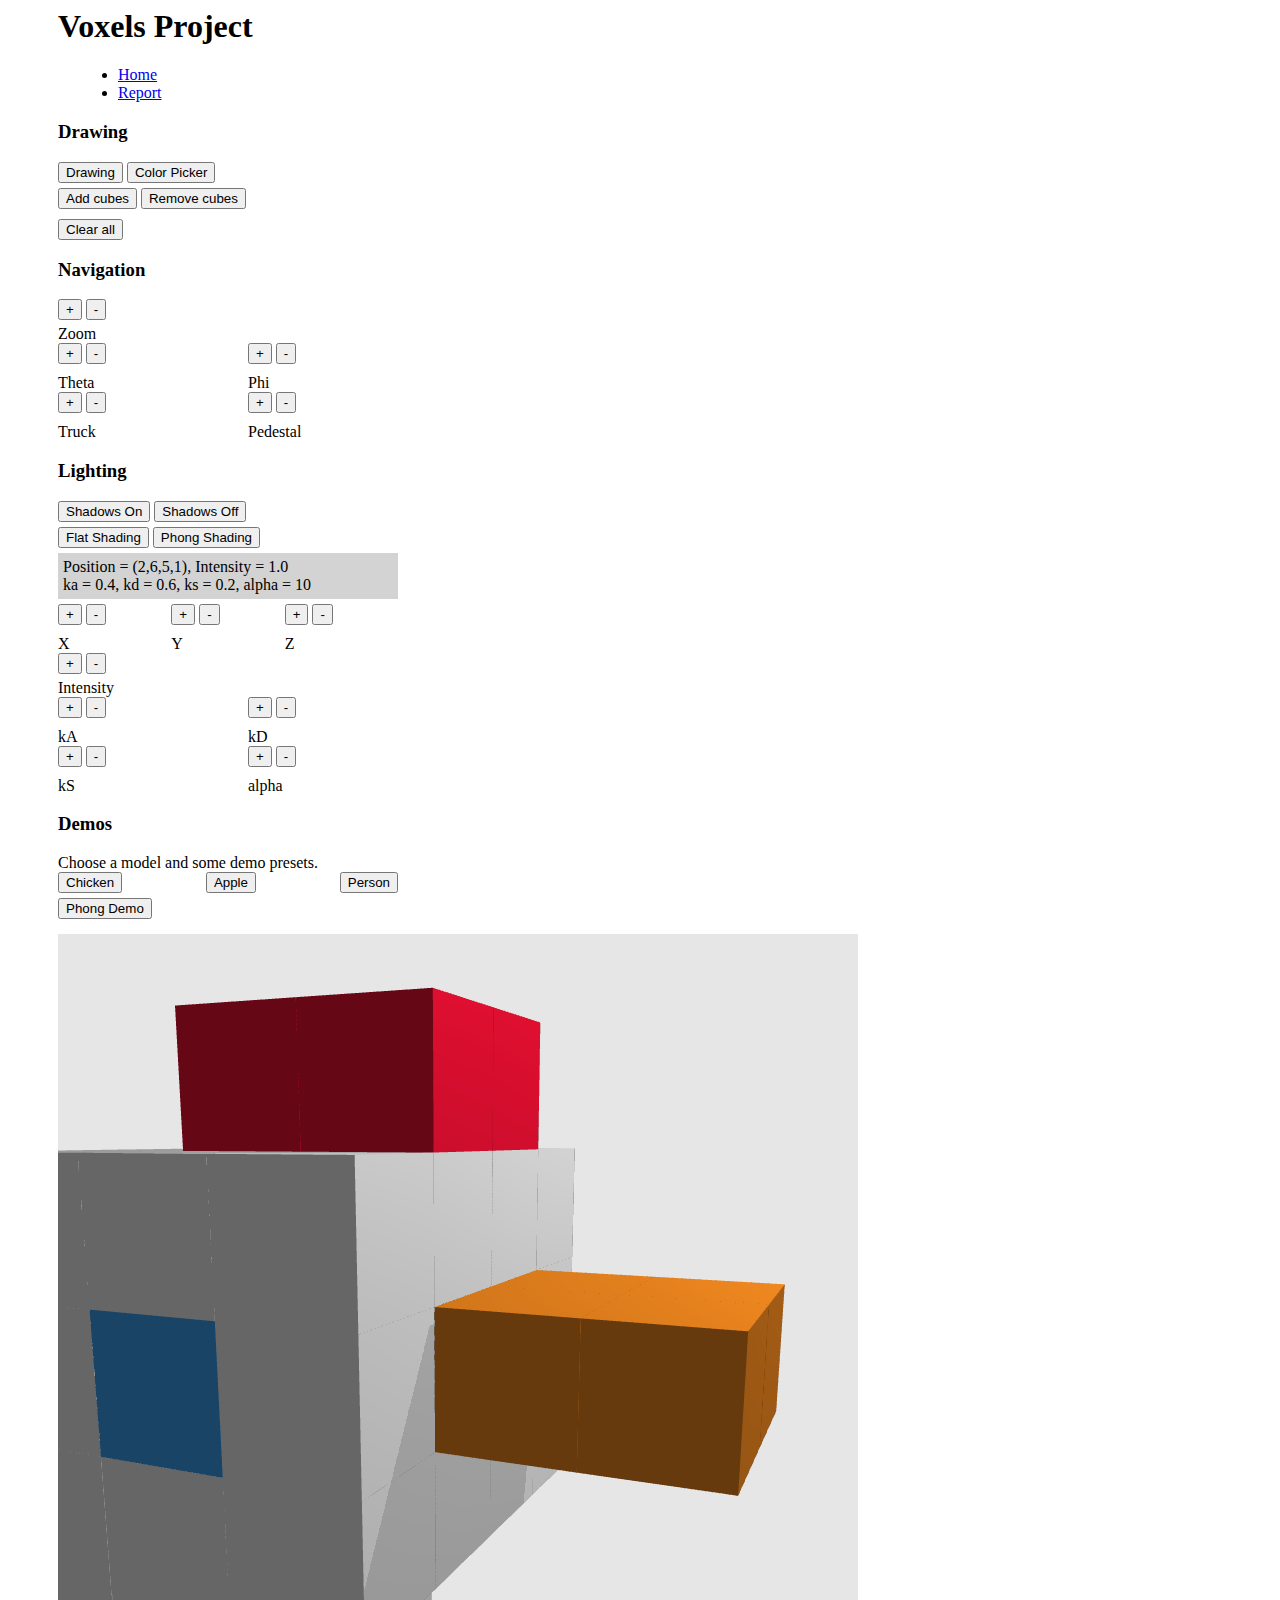
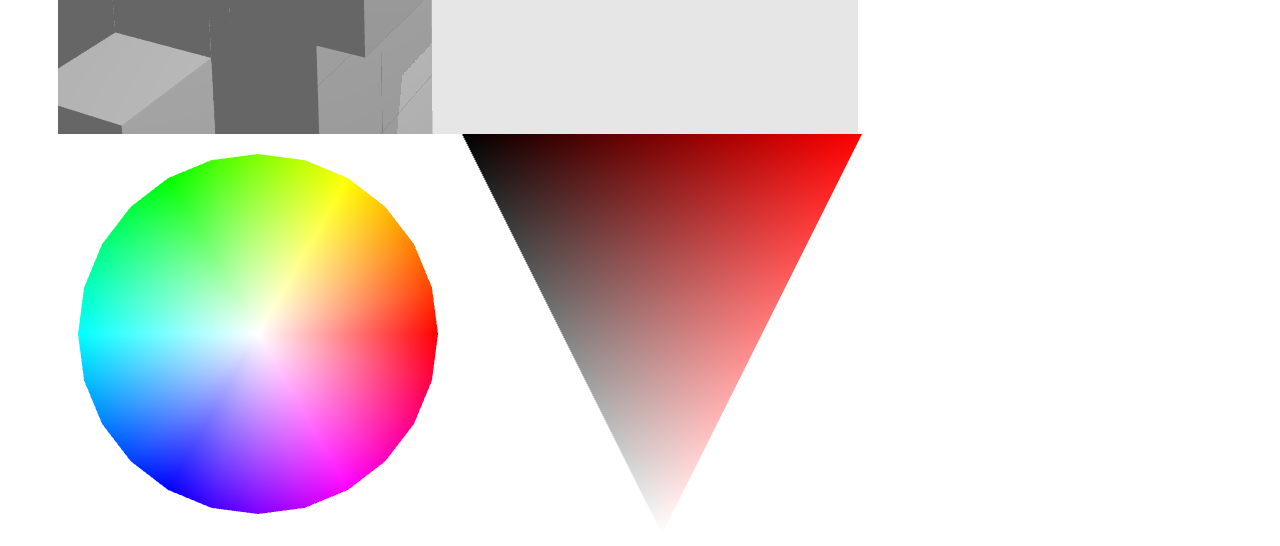
<file: index.html>
<html>
<head>
  <title>Voxels Project</title>
  <meta name="description" content="HTML5">
  <meta charset="UTF-8">
  <link rel="stylesheet" href="https://stackpath.bootstrapcdn.com/bootstrap/4.1.3/css/bootstrap.min.css" integrity="sha384-MCw98/SFnGE8fJT3GXwEOngsV7Zt27NXFoaoApmYm81iuXoPkFOJwJ8ERdknLPMO" crossorigin="anonymous">
  <link rel="stylesheet" href="style.css">
  <link rel="shortcut icon" href="favicon.png" type="image/x-icon">
  <link rel="icon" href="favicon.png" type="image/x-icon">
  <script type="text/javascript" src="commons/webgl-utils.js"></script>
  <script type="text/javascript" src="commons/initShaders.js"></script>
  <script type="text/javascript" src="commons/MV.js"></script>
  <script type="text/javascript" src="examples.js"></script>
  <script type="text/javascript" src="helpers.js"></script>
  <script type="text/javascript" src="main.js"></script>
  <script type="text/javascript" src="shadow.js"></script>
  <script type="text/javascript" src="cubeMethods.js"></script>
  <script type="text/javascript" src="scene.js"></script>

  <script type="text/javascript" src="colorpicker.js"></script>
  <script type="text/javascript" src="interactions.js"></script>

  <script id="vertex-shader-base" type="x-shader/x-vertex">
    attribute vec4 vPosition;
    attribute vec4 vColor;
    uniform mat4 u_ProjectionMatrix;
    uniform mat4 u_ViewMatrix;
    uniform mat4 u_ModelMatrix;

    varying vec4 fColor;
    void main()
    {
    gl_Position = u_ProjectionMatrix * u_ViewMatrix * u_ModelMatrix * vPosition;
    gl_PointSize = 20.0;
    fColor = vColor;
    }
  </script>

  <script id="fragment-shader-base" type="x-shader/x-fragment">
  precision mediump float;
  varying vec4 fColor;

  void main()
  {
    gl_FragColor = fColor;
  }
  </script>

  <script id="vertex-shader-shading" type="x-shader/x-vertex">
    attribute vec4 vPosition;
    attribute vec3 vNormal;
    attribute vec4 vColor;

    uniform mat4 u_ProjectionMatrix;
    uniform mat4 u_ViewMatrix;
    uniform mat4 u_ModelMatrix;
    uniform mat3 u_NormalMatrix;
    uniform vec4 light_position;

    varying vec4 fColor;
    varying vec3 N, L, E;

    uniform mat4 u_MvpMatrixFromLight;
    varying vec4 v_PositionFromLight;

    void main()
    {
      gl_Position = u_ProjectionMatrix * u_ViewMatrix * u_ModelMatrix * vPosition;
      vec3 pos = (u_ViewMatrix * u_ModelMatrix * vPosition).xyz;
      N = normalize(u_NormalMatrix * vNormal);
      vec3 light = (u_ViewMatrix * u_ModelMatrix * light_position).xyz;
      L = light_position.w == 0.0 ? normalize(light) : normalize(light - pos); // directional or point light
      E = normalize(-pos);
      fColor = vColor;
      v_PositionFromLight = u_MvpMatrixFromLight * vPosition;
    }
  </script>

  <script id="fragment-shader-shading" type="x-shader/x-fragment">
    precision mediump float;
    varying vec4 fColor;
    varying vec3 N, L, E;

    uniform sampler2D u_ShadowMap;
    varying vec4 v_PositionFromLight;

    uniform float intensity;
    uniform float kd;
    uniform float ka;
    uniform float ks;
    uniform float alpha;

    float unpackDepth(const in vec4 rgbaDepth)
    {
      const vec4 bitShift = vec4(1.0, 1.0/256.0, 1.0/(256.0 * 256.0), 1.0/(256.0 * 256.0 * 256.0));
      float depth = dot(rgbaDepth, bitShift);
      return depth;
    }

    void main()
    {
      vec3 Nfrag = normalize(N);
      vec3 Efrag = normalize(E);
      vec3 Lfrag = normalize(L);
      vec3 H = normalize(Lfrag + Efrag);

      float diffuse = kd * max(dot(Nfrag, Lfrag), 0.0) * intensity;
      float ambient = ka;
      float specular = ks * pow(max(dot(Nfrag, H), 0.0), alpha) * intensity;

      // Shadow map
      vec3 shadowCoord = (v_PositionFromLight.xyz/v_PositionFromLight.w) / 2.0 + 0.5;
      vec2 texCoord = vec2(shadowCoord.x, shadowCoord.y);
      vec4 rgbaDepth = texture2D(u_ShadowMap, texCoord);
      float depth = unpackDepth(rgbaDepth);
      float visibility = (shadowCoord.z > depth + 0.0015) ? 0.7 : 1.0;

      gl_FragColor = fColor * (ambient + diffuse * visibility + specular * visibility);
      gl_FragColor.a = 1.0;
    }
  </script>

  <script id="vertex-shader-shadow" type="x-shader/x-vertex">
    attribute vec4 vPosition;
    uniform mat4 u_ProjectionMatrix;
    uniform mat4 u_ViewMatrix;
    uniform mat4 u_ModelMatrix;

    void main()
    {
      gl_Position = u_ProjectionMatrix * u_ViewMatrix * u_ModelMatrix * vPosition;
    }
  </script>

  <script id="fragment-shader-shadow" type="x-shader/x-fragment">
    precision mediump float;
    void main()
    {
      const vec4 bitShift = vec4(1.0, 256.0, 256.0 * 256.0, 256.0 * 256.0 * 256.0);
      const vec4 bitMask = vec4(1.0/256.0, 1.0/256.0, 1.0/256.0, 0.0);
      vec4 rgbaDepth = fract(gl_FragCoord.z * bitShift);
      rgbaDepth -= rgbaDepth.gbaa * bitMask;
      gl_FragColor = rgbaDepth;
    }
  </script>

  <script id="vertex-shaderC" type="x-shader/x-vertex">
    attribute vec4 vPositionC;

    attribute vec4 vertexColorC;
    varying vec4 fColor;
    void main()
    {
      gl_Position = vPositionC;
      gl_PointSize = 20.0;
      fColor = vertexColorC;
    }
  </script>

  <script id="fragment-shaderC" type="x-shader/x-fragment">
    precision mediump float;
    varying vec4 fColor;

    void main()
    {
      gl_FragColor = fColor;
    }

</script>


<script id="vertex-shaderSlider" type="x-shader/x-vertex">
  attribute vec4 vPositionC;

  attribute vec4 vertexColorC;
  varying vec4 fColor;
  void main()
  {
    gl_Position = vPositionC;
    gl_PointSize = 20.0;
    fColor = vertexColorC;
  }
</script>

<script id="fragment-shaderSlider" type="x-shader/x-fragment">
  precision mediump float;
  varying vec4 fColor;

  void main()
  {
    gl_FragColor = fColor;
  }

</script>

</head>
<body>
  <div class="container-full">
    <div class="row" style="align-items: center;">
      <h1 class="display-3">Voxels Project</h1>
      <nav aria-label="Page navigation" style="margin-left: 20px">
        <ul class="pagination" style="margin-bottom: 0">
          <li class="page-item"><a class="page-link" href="../">Home</a></li>
          <li class="page-item"><a class="page-link" href="report.html">
            Report
          </a></li>
        </ul>
      </nav>
    </div>
    <div class="row">
      <div class="col-sm commands">
        <div class="settings-menu">
          <h3> Drawing </h3>
          <div class="btn-group">
            <button type="button" class="btn btn-info active" id="drawButton">Drawing</button>
            <button type="button" class="btn btn-info" id="colorPickButton">Color Picker</button>
          </div>
          <div class="btn-group">
            <button type="button" class="btn btn-info active" id="addCubeButton">Add cubes</button>
            <button type="button" class="btn btn-info" id="removeCubeButton">Remove cubes</button>
          </div>
        </div>
        <div>
          <button type="button" class="btn btn-danger" id="clearButton">Clear all</button>
        </div>

        <div class="settings-menu">
          <h3> Navigation </h3>
          <div>
            <div class="btn-group" role="group">
              <button type="button" class="btn btn-secondary" id="zoomInButton">+</button>
              <button type="button" class="btn btn-secondary" id="zoomOutButton">-</button>
            </div>
            Zoom
          </div>
          <div class="settings-group">
            <div>
              <div class="btn-group" role="group">
                <button type="button" class="btn btn-secondary" id="thetaPlusButton">+</button>
                <button type="button" class="btn btn-secondary" id="thetaMinusButton">-</button>
              </div>
              Theta
            </div>

            <div>
              <div class="btn-group" role="group">
                <button type="button" class="btn btn-secondary" id="phiPlusButton">+</button>
                <button type="button" class="btn btn-secondary" id="phiMinusButton">-</button>
              </div>
              Phi
            </div>
          </div>

          <div class="settings-group">
            <div>
              <div class="btn-group" role="group">
                <button type="button" class="btn btn-secondary" id="truckXPlusButton">+</button>
                <button type="button" class="btn btn-secondary" id="truckXMinusButton">-</button>
              </div>
              Truck
            </div>
            <div>
              <div class="btn-group" role="group">
                <button type="button" class="btn btn-secondary" id="truckYPlusButton">+</button>
                <button type="button" class="btn btn-secondary" id="truckYMinusButton">-</button>
              </div>
              Pedestal
            </div>
          </div>

        </div>

        <div class="settings-menu">
          <h3> Lighting </h3>

          <div class="btn-group">
            <button type="button" class="btn btn-info active" id="shadowsOnButton">Shadows On</button>
            <button type="button" class="btn btn-info" id="shadowsOffButton">Shadows Off</button>
          </div>

          <div class="btn-group">
            <button type="button" class="btn btn-info active" id="hardNormalsButton">Flat Shading</button>
            <button type="button" class="btn btn-info" id="softNormalsButton">Phong Shading</button>
          </div>

          <div id="currentLightParametersDisp">  </div>

          <div class="settings-group">
            <div>
              <div class="btn-group" role="group">
                <button type="button" class="btn btn-secondary" id="LightX">+</button>
                <button type="button" class="btn btn-secondary" id="LightXMinus">-</button>
              </div>
              X
            </div>

            <div>
              <div class="btn-group" role="group">
                <button type="button" class="btn btn-secondary" id="LightY">+</button>
                <button type="button" class="btn btn-secondary" id="LightYMinus">-</button>
              </div>
              Y
            </div>

            <div>
              <div class="btn-group" role="group">
                <button type="button" class="btn btn-secondary" id="LightZ">+</button>
                <button type="button" class="btn btn-secondary" id="LightZMinus">-</button>
              </div>
              Z
            </div>
          </div>

          <div>
            <div class="btn-group" role="group">
              <button type="button" class="btn btn-secondary" id="intensity">+</button>
              <button type="button" class="btn btn-secondary" id="intensityMinus">-</button>
            </div>
            Intensity
          </div>

          <div class="settings-group">
            <div>
              <div class="btn-group" role="group">
                <button type="button" class="btn btn-secondary" id="kaButton">+</button>
                <button type="button" class="btn btn-secondary" id="kaButtonMinus">-</button>
              </div>
              kA
            </div>

            <div>
              <div class="btn-group" role="group">
                <button type="button" class="btn btn-secondary" id="kdButton">+</button>
                <button type="button" class="btn btn-secondary" id="kdButtonMinus">-</button>
              </div>
              kD
            </div>
          </div>

          <div class="settings-group">
            <div>
              <div class="btn-group" role="group">
                <button type="button" class="btn btn-secondary" id="ksButton">+</button>
                <button type="button" class="btn btn-secondary" id="ksButtonMinus">-</button>
              </div>
              kS
            </div>
            <div>
              <div class="btn-group" role="group">
                <button type="button" class="btn btn-secondary" id="alphaButton">+</button>
                <button type="button" class="btn btn-secondary" id="alphaButtonMinus">-</button>
              </div>
              alpha
            </div>
          </div>

        </div>

        <div class="settings-menu">
          <h3>Demos</h3>
            Choose a model and some demo presets.
            <div class="settings-group">
              <button type="button" class="btn btn-secondary" id="chickenButton">Chicken</button>
              <button type="button" class="btn btn-secondary" id="appleButton">Apple</button>
              <button type="button" class="btn btn-secondary" id="guyButton">Person</button>
            </div>
            <div class="settings-group">
              <button type="button" class="btn btn-secondary" id="phongDemoButton">Phong Demo</button>
            </div>
        </div>

      </div>

      <div class="col-md">
        <canvas id="glCanvas" width="800" height="800"></canvas>
      </div>
      <div class="col-sm">
        <canvas id= "colorsCanvas" width ="400" height="400"></canvas>
        <canvas id= "sliderCanvas" width ="400" height="400"></canvas>
      </div>
  </div>
</body>
</html>
</file>
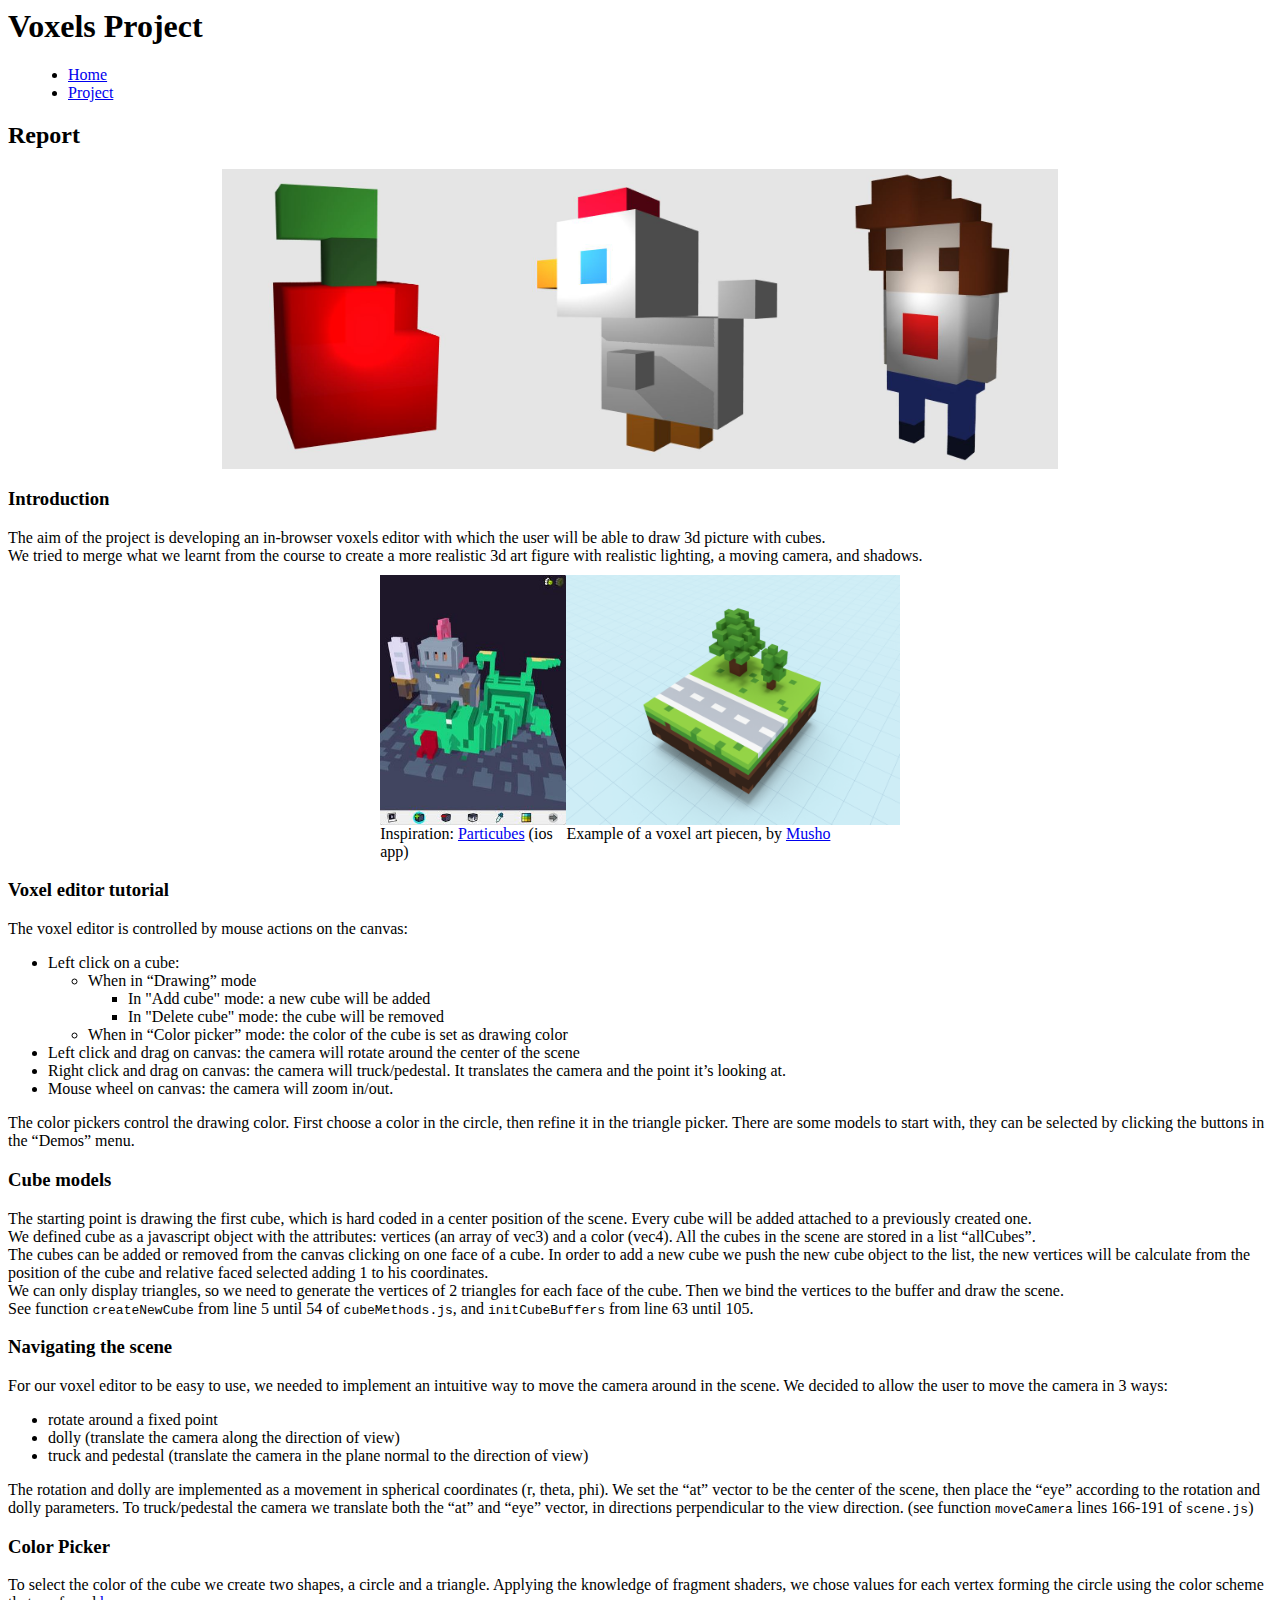
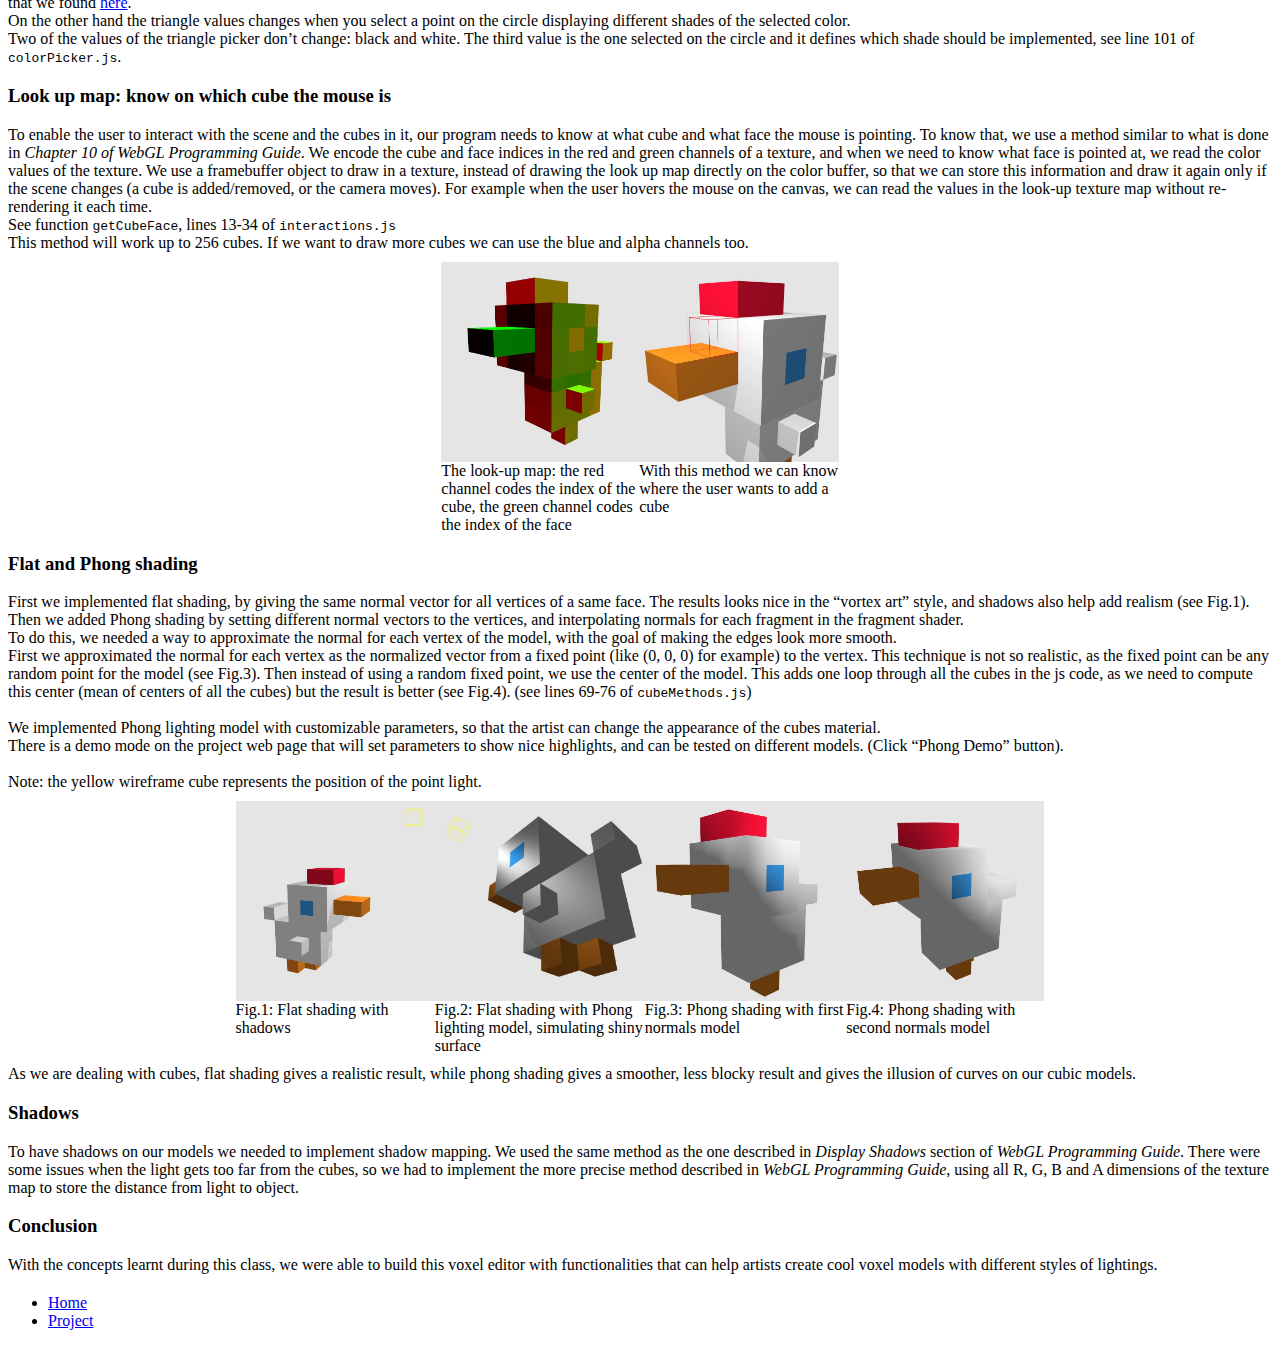
<file: report.html>
<html>
<head>
  <title>Voxels Project</title>
  <meta name="description" content="HTML5">
  <meta charset="UTF-8">
  <link rel="stylesheet" href="https://stackpath.bootstrapcdn.com/bootstrap/4.1.3/css/bootstrap.min.css" integrity="sha384-MCw98/SFnGE8fJT3GXwEOngsV7Zt27NXFoaoApmYm81iuXoPkFOJwJ8ERdknLPMO" crossorigin="anonymous">
  <link rel="stylesheet" href="style.css">
  <link rel="shortcut icon" href="favicon.png" type="image/x-icon">
  <link rel="icon" href="favicon.png" type="image/x-icon">

</head>
<body>
  <div class="container">
    <div class="row" style="align-items: center;">
      <h1 class="display-3">Voxels Project</h1>
      <nav aria-label="Page navigation" style="margin-left: 20px">
        <ul class="pagination" style="margin-bottom: 0">
          <li class="page-item"><a class="page-link" href="../index.html">Home</a></li>
          <li class="page-item"><a class="page-link" href="index.html">
            Project
          </a></li>
        </ul>
      </nav>
    </div>
    <h2 class="display-4">Report</h2>

    <div class="row">
      <div class="col-lg">

        <div class="figure-container">
          <div class="col-sm figure">
            <img style="height: 300px;" src="images/apple.JPG"/>
          </div>

          <div class="col-sm figure">
            <img style="height: 300px;" src="images/chicken.JPG"/>
          </div>

          <div class="col-sm figure">
            <img style="height: 300px;" src="images/person.JPG"/>
          </div>
        </div>

        <h3>Introduction</h3>
        <div>
          The aim of the project is developing an in-browser voxels editor with which the user will be able to draw 3d picture with cubes.<br/>
          We tried to merge what we learnt from the course to create a more realistic 3d art figure with realistic lighting, a moving camera, and shadows.
        </div>
        <div class="figure-container">
          <div class="col-sm figure">
            <img style="height: 250px;" src="images/inspiration.JPG"/>
            <div>Inspiration: <a href="https://particubes.com/">Particubes</a> (ios app)</div>
          </div>

          <div class="col-sm figure">
            <img style="height: 250px;" src="images/inspiration2.png"/>
            <div>Example of a voxel art piecen, by <a href="https://dribbble.com/shots/5486289-Voxel-Environment">Musho</a></div>
          </div>
        </div>

        <h3>Voxel editor tutorial</h3>
        <div>
          The voxel editor is controlled by mouse actions on the canvas:
          <ul>
            <li>Left click on a cube:
              <ul>
                <li>When in “Drawing” mode
                  <ul>
                    <li>In "Add cube" mode: a new cube will be added</li>
                    <li>In "Delete cube" mode: the cube will be removed</li>
                  </ul>
                </li>
                <li>When in “Color picker” mode: the color of the cube is set as drawing color</li>
              </ul>
            </li>
            <li>Left click and drag on canvas: the camera will rotate around the center of the scene</li>
            <li>Right click and drag on canvas: the camera will truck/pedestal. It translates the camera and the point it’s looking at.</li>
            <li>Mouse wheel on canvas: the camera will zoom in/out.</li>
          </ul>
          The color pickers control the drawing color. First choose a color in the circle, then refine it in the triangle picker.
          There are some models to start with, they can be selected by clicking the buttons in the “Demos” menu.
        </div>

        <h3>Cube models</h3>
        <div>
          The starting point is drawing the first cube, which is hard coded in a center position of the scene. Every cube will be added attached to a previously created one.<br/>
          We defined cube as a javascript object with the attributes: vertices (an array of vec3) and a color (vec4). All the cubes in the scene are stored in a list “allCubes”.<br/>
          The cubes can be added or removed from the canvas clicking on one face of a cube.
          In order to add a new cube we push the new cube object to the list, the new vertices will be calculate from the position of the cube and relative faced selected adding 1 to his coordinates.<br/>
          We can only display triangles, so we need to generate the vertices of 2 triangles for each face of the cube. Then we bind the vertices to the buffer and draw the scene.<br/>
          See function <code>createNewCube</code> from line 5 until 54 of <code>cubeMethods.js</code>, and <code>initCubeBuffers</code> from line 63 until 105.
        </div>

        <h3>Navigating the scene</h3>
        <div>
          For our voxel editor to be easy to use, we needed to implement an intuitive way to move the camera around in the scene. We decided to allow the user to move the camera in 3 ways:
          <ul>
            <li>rotate around a fixed point</li>
            <li>dolly (translate the camera along the direction of view)</li>
            <li>truck and pedestal (translate the camera in the plane normal to the direction of view)</li>
          </ul>
          The rotation and dolly are implemented as a movement in spherical coordinates (r, theta, phi). We set the “at” vector to be the center of the scene, then place the “eye” according to the rotation and dolly parameters.
          To truck/pedestal the camera we translate both the “at” and “eye” vector, in directions perpendicular to the view direction. (see function <code>moveCamera</code> lines 166-191 of <code>scene.js</code>)
        </div>
        <h3>Color Picker</h3>
        <div>
          To select the color of the cube we create two shapes, a circle and a triangle. Applying the knowledge of fragment shaders, we chose values for each vertex forming the circle using the color scheme that we found <a href="https://www.w3schools.com/colors/colors_picker.asp">here</a>.<br/>
          On the other hand the triangle values changes when you select a point on the circle displaying different shades of the selected color.<br/>
          Two of the values of the triangle picker don’t change: black and white. The third value is the one selected on the circle and it defines which shade should be implemented, see line 101 of <code>colorPicker.js</code>.
        </div>

        <h3>Look up map: know on which cube the mouse is</h3>
        <div>
          To enable the user to interact with the scene and the cubes in it, our program needs to know at what cube and what face the mouse is pointing.
          To know that, we use a method similar to what is done in <cite>Chapter 10 of WebGL Programming Guide</cite>. We encode the cube and face indices in the red and green channels of a texture,
          and when we need to know what face is pointed at, we read the color values of the texture.
          We use a framebuffer object to draw in a texture, instead of drawing the look up map directly on the color buffer,
          so that we can store this information and draw it again only if the scene changes (a cube is added/removed, or the camera moves).
          For example when the user hovers the mouse on the canvas, we can read the values in the look-up texture map without re-rendering it each time.<br/>
          See function <code>getCubeFace</code>, lines 13-34 of <code>interactions.js</code>
        </div>
        <div>
          This method will work up to 256 cubes. If we want to draw more cubes we can use the blue and alpha channels too.
        </div>
        <div class="figure-container">
          <div class="col-sm figure">
            <img style="height: 200px;" src="images/lookupmap.jpg"/>
            <div>The look-up map: the red channel codes the index of the cube, the green channel codes the index of the face</div>
          </div>

          <div class="col-sm figure">
            <img style="height: 200px;" src="images/hovermouse.JPG"/>
            <div>With this method we can know where the user wants to add a cube</div>
          </div>
        </div>
        <h3>Flat and Phong shading</h3>
        <div>
          <div>
            First we implemented flat shading, by giving the same normal vector for all vertices of a same face.
            The results looks nice in the “vortex art” style, and shadows also help add realism (see Fig.1).
          </div>

          <div>
            Then we added Phong shading by setting different normal vectors to the vertices, and interpolating normals for each fragment in the fragment shader.<br/>
            To do this, we needed a way to approximate the normal for each vertex of the model, with the goal of making the edges look more smooth.<br/>
            First we approximated the normal for each vertex as the normalized vector from a fixed point (like (0, 0, 0) for example) to the vertex.
            This technique is not so realistic, as the fixed point can be any random point for the model (see Fig.3). Then instead of using a random fixed point, we use the center of the model.
            This adds one loop through all the cubes in the js code, as we need to compute this center (mean of centers of all the cubes) but the result is better (see Fig.4). (see lines 69-76 of <code>cubeMethods.js</code>)
            <br/><br/>
            We implemented Phong lighting model with customizable parameters, so that the artist can change the appearance of the cubes material.<br/>
            There is a demo mode on the project web page that will set parameters to show nice highlights, and can be tested on different models. (Click “Phong Demo” button).
            <br/><br/>
            Note: the yellow wireframe cube represents the position of the point light.
          </div>
          <div class="figure-container">
            <div class="col-sm figure">
              <img style="height: 200px;" src="images/flatshading.JPG"/>
              <div>Fig.1: Flat shading with shadows</div>
            </div>

            <div class="col-sm figure">
              <img style="height: 200px;" src="images/flatshadingphong.JPG"/>
              <div>Fig.2: Flat shading with Phong lighting model, simulating shiny surface</div>
            </div>

            <div class="col-sm figure">
              <img style="height: 200px;" src="images/phongshadingcenter1.JPG"/>
              <div>Fig.3: Phong shading with first normals model</div>
            </div>

            <div class="col-sm figure">
              <img style="height: 200px;" src="images/phongshadingcenter2.JPG"/>
              <div>Fig.4: Phong shading with second normals model</div>
            </div>
          </div>
          As we are dealing with cubes, flat shading gives a realistic result, while phong shading gives a smoother, less blocky result and gives the illusion of curves on our cubic models.
        </div>

        <h3>Shadows</h3>
        <div>
          To have shadows on our models we needed to implement shadow mapping. We used the same method as the one described in <cite>Display Shadows</cite> section of
          <cite>WebGL Programming Guide</cite>.
          There were some issues when the light gets too far from the cubes, so we had to implement the more precise method described in <cite>WebGL Programming Guide</cite>,
          using all R, G, B and A dimensions of the texture map to store the distance from light to object.
        </div>

        <h3>Conclusion</h3>
        <div>
          With the concepts learnt during this class, we were able to build this voxel editor with functionalities that can help artists create cool voxel models with different styles of lightings.
        </div>
      </div>
    </div>

    <div class="row" style="margin-top:20px;">
      <div class="col-lg">
        <nav aria-label="Page navigation">
          <ul class="pagination justify-content-center">
            <li class="page-item"><a class="page-link" href="../index.html">Home</a></li>
            <li class="page-item"><a class="page-link" href="index.html">
              Project
            </a></li>
          </ul>
        </nav>
      </div>
    </div>


  </div>
</body>
</html>
</file>
<file: style.css>
.container-full {
  margin: 0 auto;
  width: 100%;
  padding-left: 50px;
  padding-right: 50px;
}

/* h1 {
  text-align: center;
} */

.commands {
  max-width: 340px;
}

.settings-menu {
  margin-top: 10px;
  margin-bottom: 10px;
}

.settings-menu .btn-group, .settings-group .btn {
  margin-bottom: 5px;
}

.settings-group {
  display: flex;
  flex-direction: row;
  justify-content: space-between;
}

.settings-group > div {
  width: 150px;
}

#currentLightParametersDisp {
  background-color: #D3D3D3;
  padding: 5px;
  margin-bottom: 5px;
}



/* Report style */

.figure-container {
  display: flex;
  flex-direction: row;
  justify-content: center;
  margin-top: 10px;
  margin-bottom: 10px;
}

.figure-container .figure {
  flex: 0 1 0;
}
</file>
